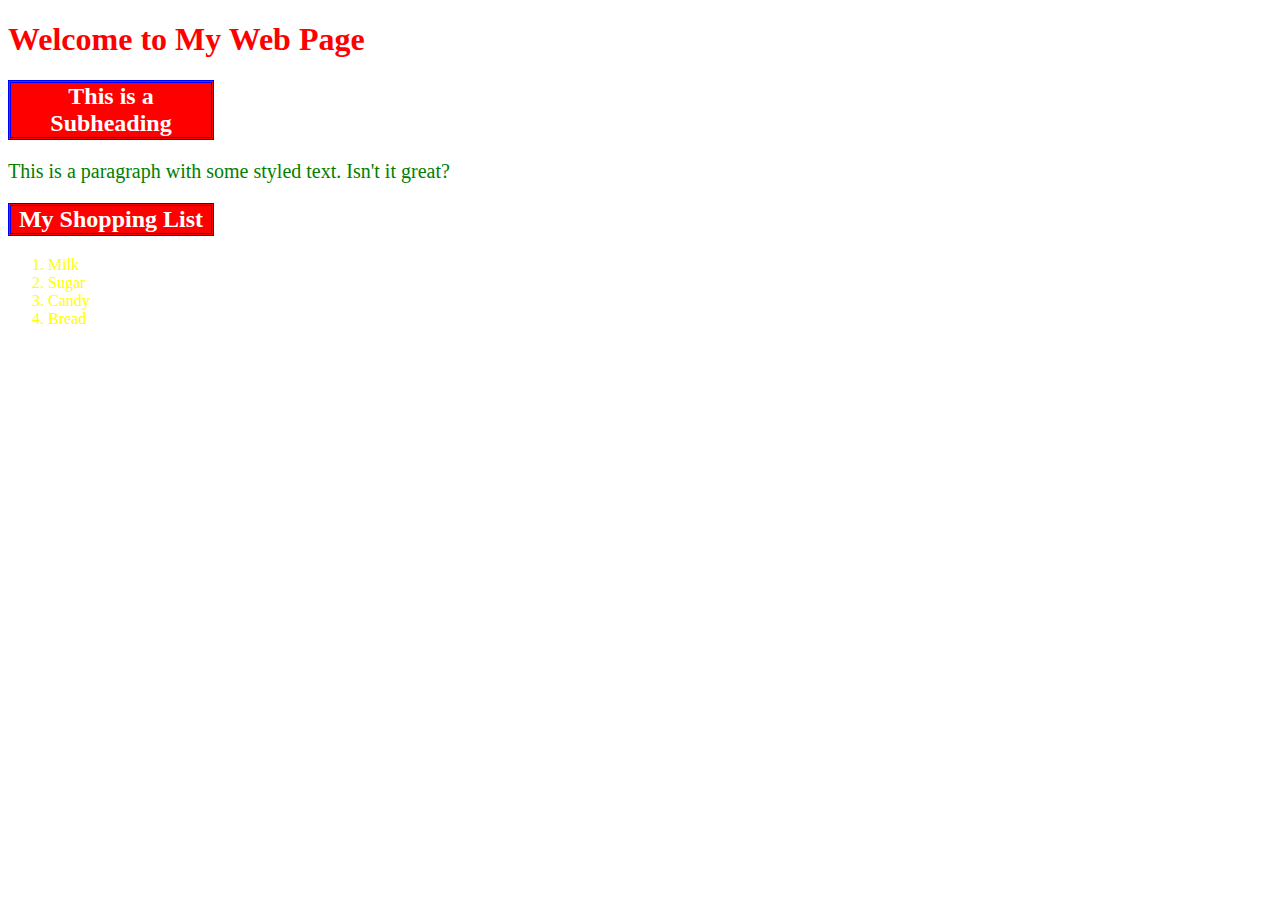
<file: index.html>
<!DOCTYPE html>
<html>
<head>
    <title>My Styled Web Page</title>
    <link href="styles.css" rel="stylesheet">
</head>
<body>
    <h1>Welcome to My Web Page</h1>
    <h2>This is a Subheading</h2>
    <p>This is a paragraph with some styled text. Isn't it great?</p>
    <h2>My Shopping List</h2>
    <ol>
        <li>Milk</li>
        <li>Sugar</li>
        <li>Candy</li>
        <li>Bread</li>
    </ol>
</body>
</html>
</file>
<file: styles.css>
<!DOCTYPE html>
/* styles.css */
body {
    background-color: powderblue;
}

h1 {
    color: red;
}

h2 {
    color: white;
    text-align: center;
    border-style: double;
    border-color: blue;
    background-color: red;
    width: 200px;
}

p {
    font-family: verdana;
    font-size: 20px;
    color: green;
}

ol {
    color: yellow;
    font-family: cursive;
}
</file>
